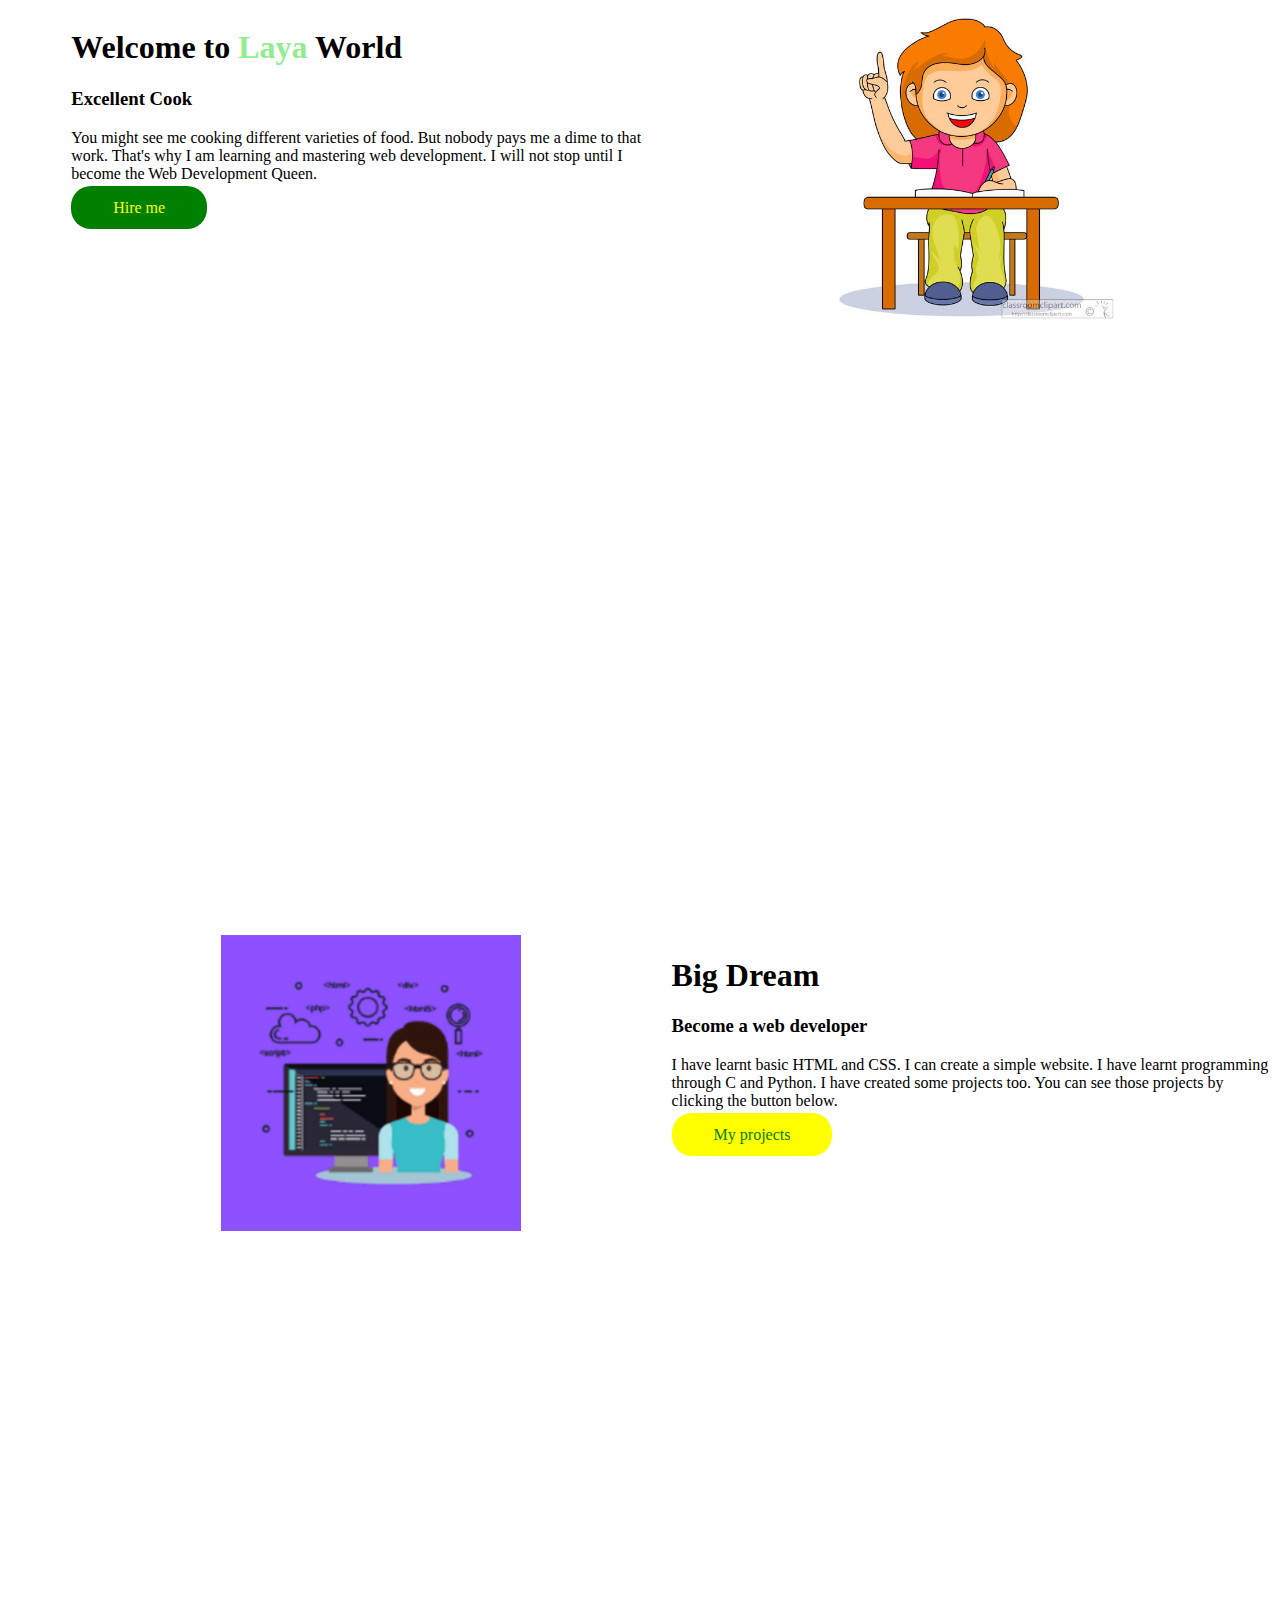
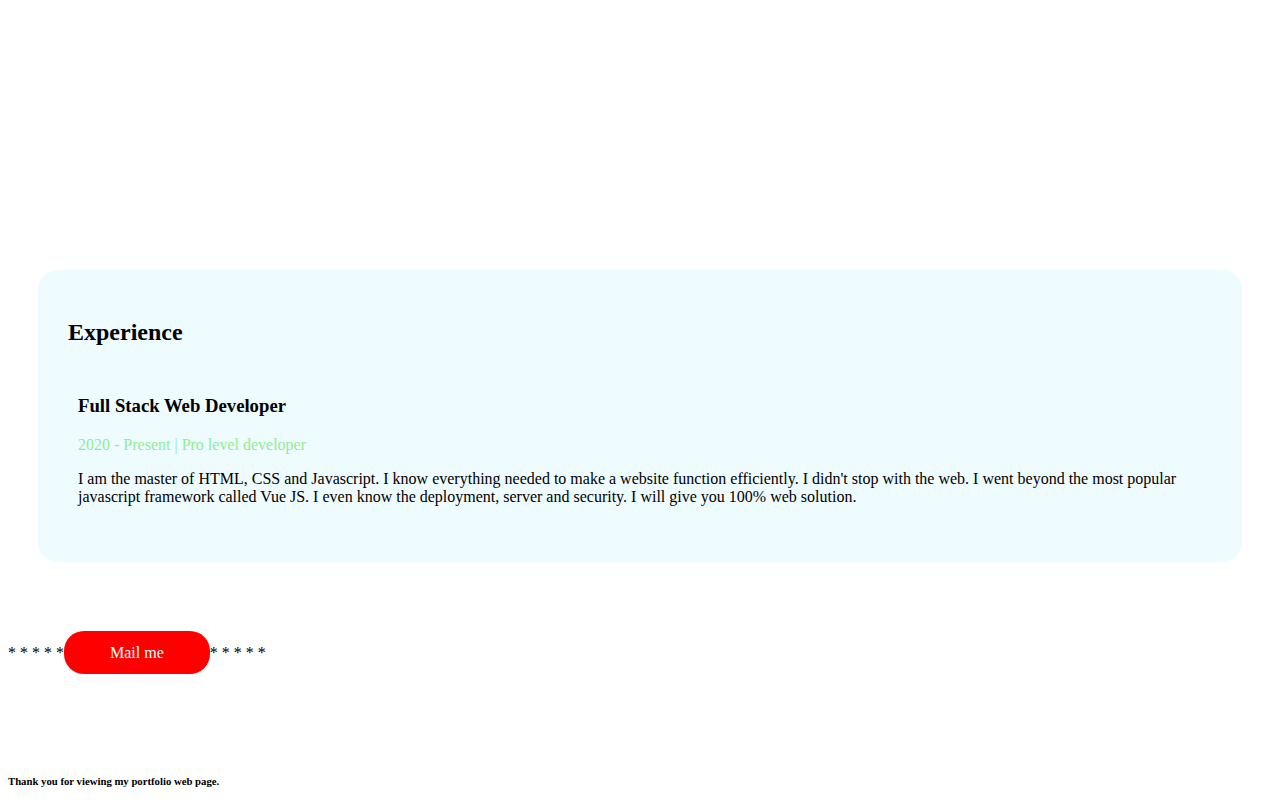
<file: index.html>
<!doctype html>
<html>
 <head> 
  <title> Laya's Portfolio </title> 
  <link rel="stylesheet" type="text/css" href="Style.css"> 
 </head> 
 <body> 
  <section class="container"> 
   <div class="half-width"> 
    <h1> Welcome to <span class="mycolor"> Laya </span> World </h1> 
    <h3> Excellent Cook </h3> 
    <p> You might see me cooking different varieties of food. But nobody pays me a dime to that work. That's why I am learning and mastering web development. I will not stop until I become the Web Development Queen.</p> 
    <a class="prime" href="https://www.linkedin.com/in/madavaram-laya-314352188"> Hire me </a> 
   </div> 
   <div class="half"> 
    <img class="img" src="student.jpeg" alt=""> 
   </div> 
  </section> 
  <section class="container"> 
   <div class="half-width"> 
    <img class="img" src="Work.png" alt=""> 
   </div> 
   <div class="half"> 
    <h1> Big Dream </h1> 
    <h3> Become a web developer </h3> 
    <p> I have learnt basic HTML and CSS. I can create a simple website. I have learnt programming through C and Python. I have created some projects too. You can see those projects by clicking the button below.</p> 
    <a class="pro" href="https://github.com/laya-2002"> My projects </a> 
   </div> 
  </section> 
  <section class="container experiences"> 
   <h2> Experience </h2> 
   <div class="experience-item"> 
    <h3> Full Stack Web Developer </h3> 
    <p class="mycolor"> 2020 - Present | Pro level developer </p> 
    <p> I am the master of HTML, CSS and Javascript. I know everything needed to make a website function efficiently. I didn't stop with the web. I went beyond the most popular javascript framework called Vue JS. I even know the deployment, server and security. I will give you 100% web solution. </p>
    <p> </p>
   </div> 
  </section> 
  <section>
   <br></br> 
   <p>*     *     *     *     *<a class="mail" href="mailto:madavaramlaya@gmail.com"> Mail me </a>*     *     *     *     *</p> 
   <br></br>
   <br></br>
   <h6>Thank you for viewing my portfolio web page.</h6>
  </section>  
 </body>
</html>
</file>
<file: Style.css>
.body{
   font-family: sans-serif; 
   line-height: 26px; 
}
.h1{ 
font-size: 2.5em;
}
.mycolor{
   color: lightgreen;
}
.half-width{
   width: 50%;
   float: left;
   padding-bottom: 50%;
}
.half{
   width: 50%;
   float:right;
   padding-bottom: 50%;
}
.img{
   width: 50%;
   padding-left: 25%;
}
.prime{
   color: yellow;
   background-color: green;
   padding: 13px 42px 13px 42px;
   border-radius: 20px;
   text-decoration: none;
}
.pro{
   color: green;
   background-color: yellow;
   padding: 13px 42px 13px 42px;
   border-radius: 20px;
   text-decoration: none;
}
.container{
   padding-left: 5%;
   display: inline-block;
}
.experiences{
   padding: 30px;
   margin: 30px;
   background-color: rgb(238,251,255);
   border-radius: 20px;
}
.experience-item{
   padding: 10px;
   border-left: 1 px solid rgba(137,130,247,2);
}
.mail{
   color: white;
   background-color: red;
   padding: 13px 42px 13px 42px;
   border-radius: 20px;
   text-decoration: none;
}
</file>
